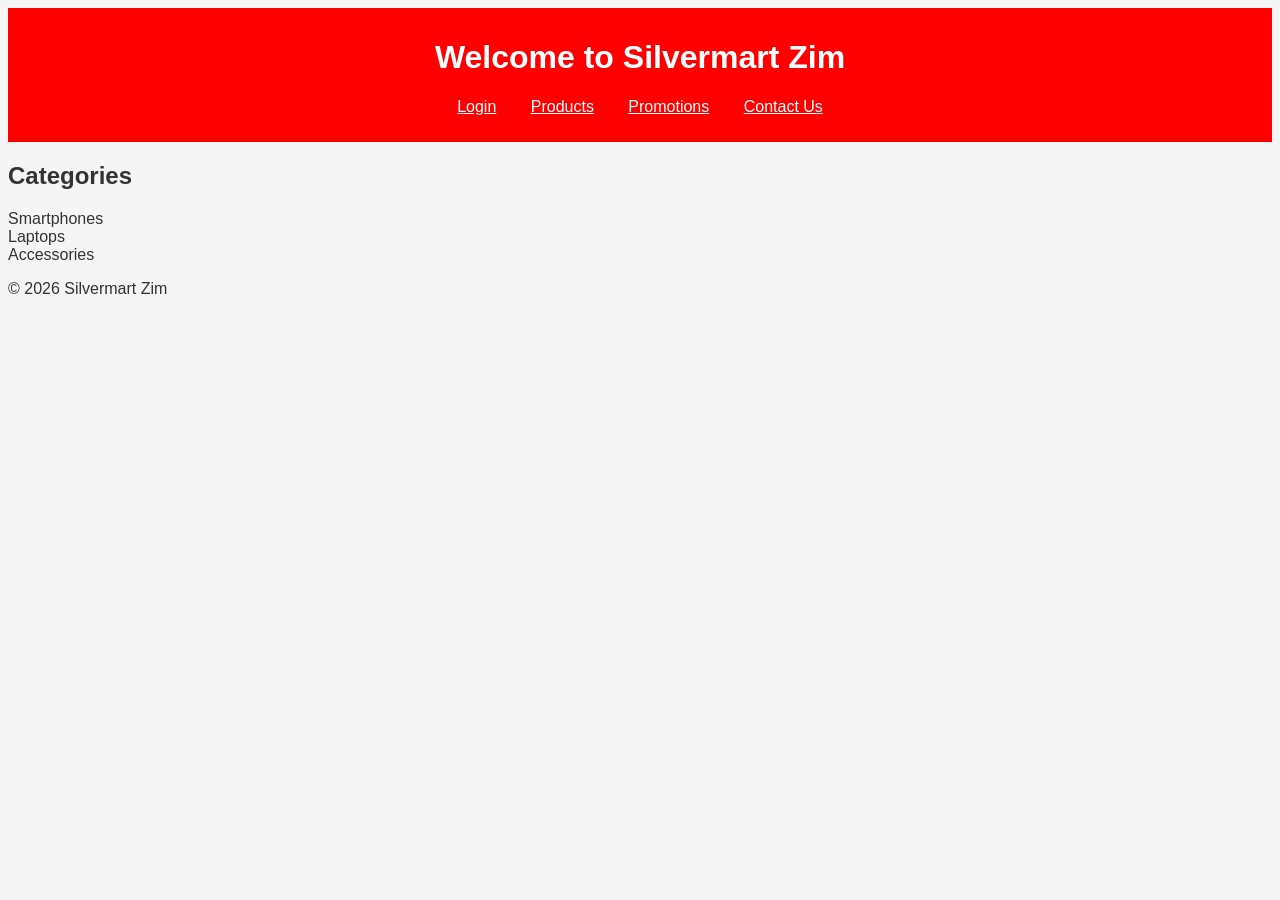
<file: index.html>
<!DOCTYPE html>
<html lang="en">
<head>
    <meta charset="UTF-8">
    <meta name="viewport" content="width=device-width, initial-scale=1.0">
    <title>Silvermart Zim - Home</title>
    <link rel="stylesheet" href="styles.css">
</head>
<body>
    <header>
        <h1>Welcome to Silvermart Zim</h1>
        <nav>
            <ul>
                <li><a href="login.html">Login</a></li>
                <li><a href="products.html">Products</a></li>
                <li><a href="promotions.html">Promotions</a></li>
                <li><a href="contact.html">Contact Us</a></li>
            </ul>
        </nav>
    </header>

    <section class="categories">
        <h2>Categories</h2>
        <div class="category-list">
            <div class="category">Smartphones</div>
            <div class="category">Laptops</div>
            <div class="category">Accessories</div>
        </div>
    </section>

    <footer>
        <p>&copy; 2026 Silvermart Zim</p>
    </footer>
</body>
</html>
</file>
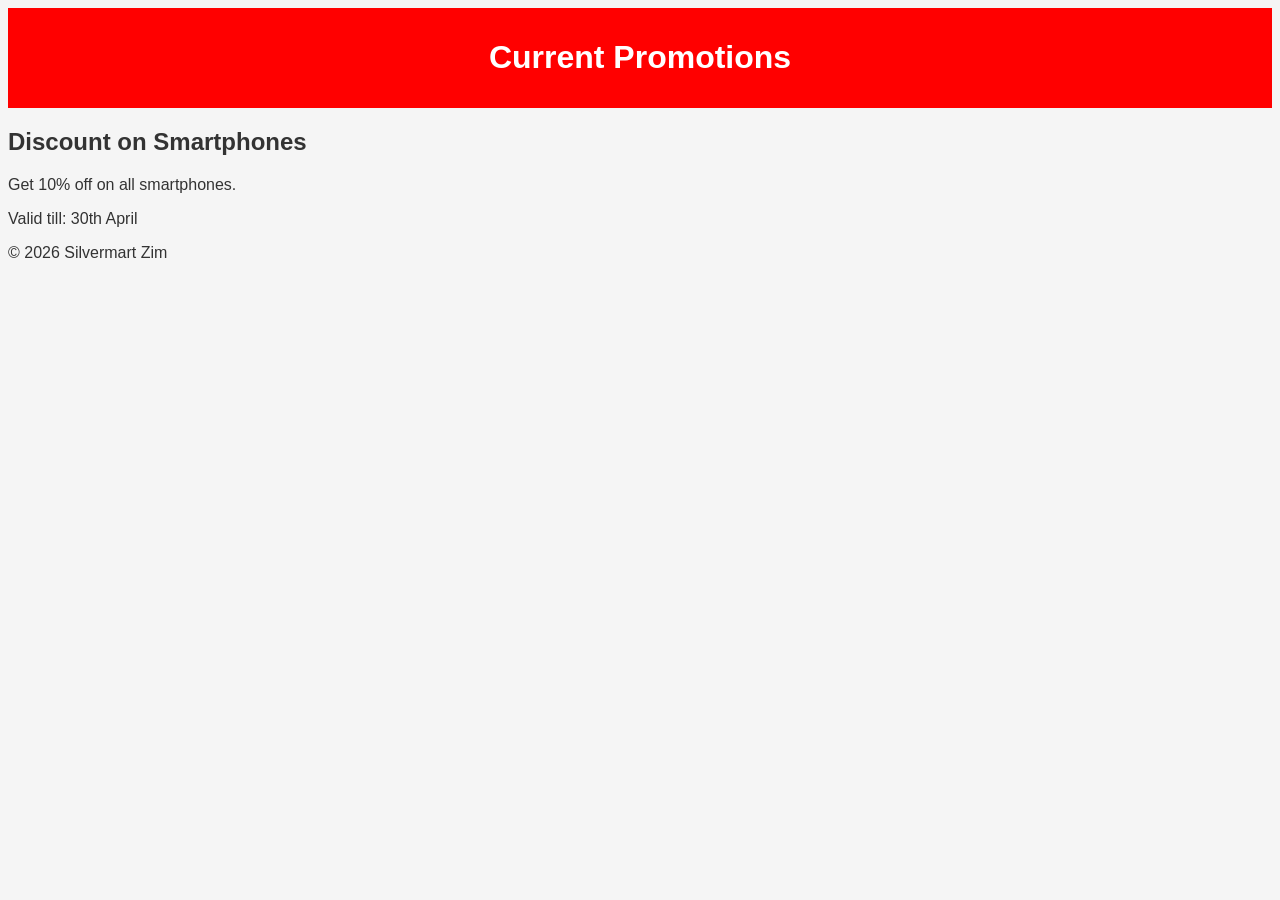
<file: promotions.html>
<!DOCTYPE html>
<html lang="en">
<head>
    <meta charset="UTF-8">
    <meta name="viewport" content="width=device-width, initial-scale=1.0">
    <title>Promotions - Silvermart Zim</title>
    <link rel="stylesheet" href="styles.css">
</head>
<body>
    <header>
        <h1>Current Promotions</h1>
    </header>

    <section class="promotion-list">
        <div class="promotion-item">
            <h2>Discount on Smartphones</h2>
            <p>Get 10% off on all smartphones.</p>
            <p>Valid till: 30th April</p>
        </div>
    </section>

    <footer>
        <p>&copy; 2026 Silvermart Zim</p>
    </footer>
</body>
</html>
</file>
<file: styles.css>
body {
    font-family: Arial, sans-serif;
    background-color: #f5f5f5;
    color: #333;
}

header {
    background-color: red;
    padding: 10px;
    color: white;
    text-align: center;
}

nav ul {
    list-style-type: none;
    padding: 0;
}

nav ul li {
    display: inline;
    margin: 0 15px;
}

nav ul li a {
    color: white;
    text
</file>
